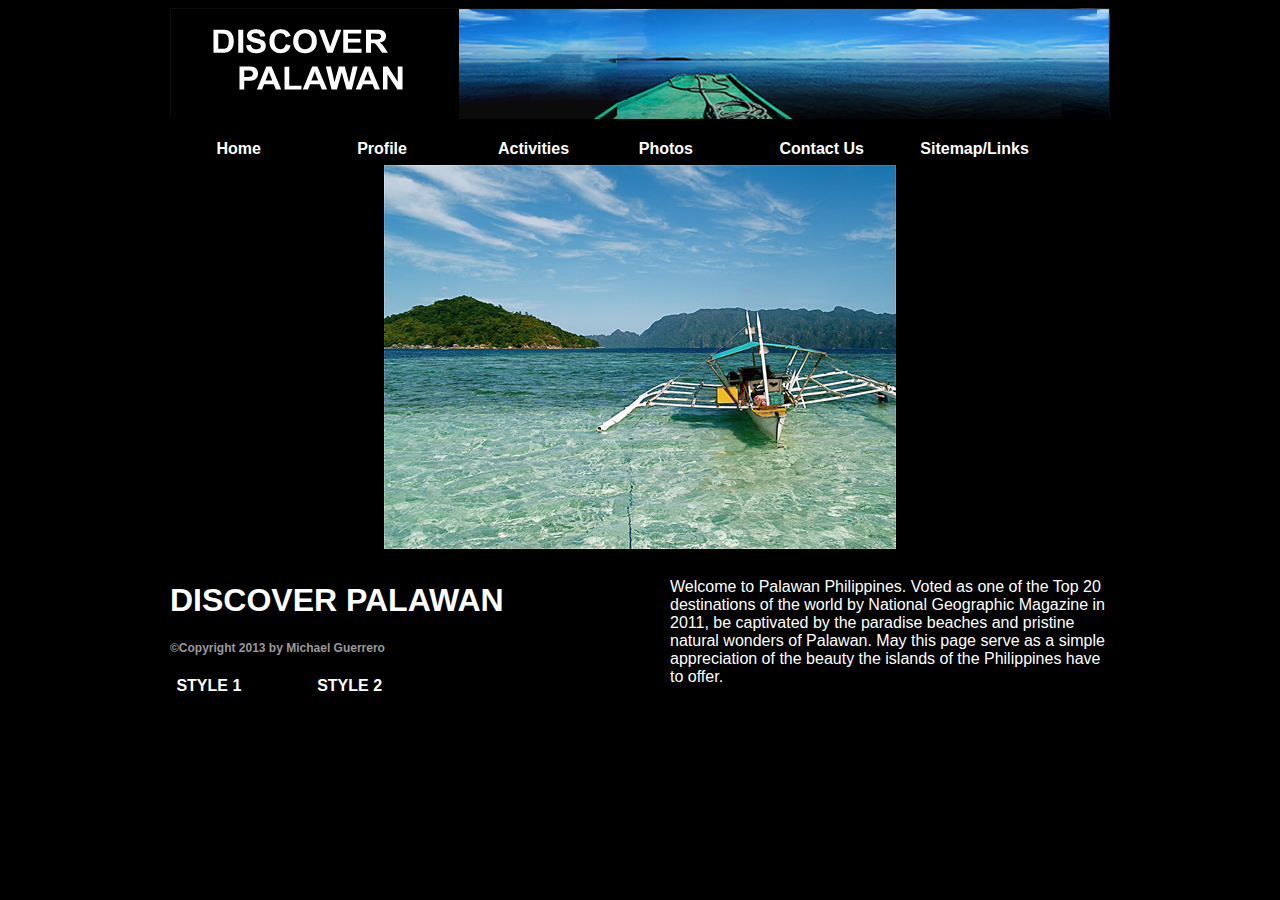
<file: index.html>
<!DOCTYPE html>
<html>
<head>
<meta http-equiv="Content-Type" content="text/html; charset=iso-8859-1">
<title>Discover Palawan</title>


<link href="css/travel.css" rel="stylesheet" type="text/css">

<script type='text/javascript'>
var imageID=0;
function changeimage(every_seconds){
    <!-- change the image -->
    if(!imageID){
        document.getElementById("myimage").src="images/slide_palawan.jpg";
        imageID++;
    }
    else{if(imageID==1){
        document.getElementById("myimage").src="images/slidebench.jpg";
        imageID++;
    }else{if(imageID==2){
        document.getElementById("myimage").src="images/slidelagoon.jpg";
        imageID=0;
    }}}
    <!-- call same function again for x of seconds -->
    setTimeout("changeimage("+every_seconds+")",((every_seconds)*1000));
}

function changeCSS(cssFile) {

        var oldlink = document.getElementsByTagName("link").item(0);

        var newlink = document.createElement("link")
        newlink.setAttribute("rel", "stylesheet");
        newlink.setAttribute("type", "text/css");
        newlink.setAttribute("href", cssFile);

        document.getElementsByTagName("head").item(0).replaceChild(newlink, oldlink);
      }

</script>

</head>

<body onload='changeimage(2)'>

<div id="wrapper">
	<div id="header"><img src="images/header.png" alt="Discover Palawan"></div> <!-- end of header div -->
	<div id="menu">
		<ul>
			<li><a href="index.html">Home</a></li>
			<li><a href="profile.html">Profile</a></li>

			<li><a href="activities.html">Activities</a></li>
			<li><a href="photos.html">Photos</a></li>
			<li><a href="contact.html">Contact Us</a></li>
			<li><a href="sitemap.html">Sitemap/Links</a></li>
		</ul>

	</div> <!-- end of menu div -->

	<div align="center">
	  <img src='images/slide_palawan.jpg' name="myimage" id='myimage'/>
  </div>

	<div id="content">
		<div id="left_content">

			<h1>DISCOVER PALAWAN</h1>
			<p class="copyright">&copy;Copyright 2013 by Michael Guerrero</p>
			<p><a href="#" onclick="changeCSS('css/travel.css');">STYLE 1</a><a href="#"
			onclick="changeCSS('css/explore.css');">STYLE 2</a></p>

		</div> <!-- end of left content div -->

		<div id="right_content">

			<p>Welcome to Palawan Philippines. Voted as one of the Top 20 destinations of the world by National Geographic Magazine in 2011, be captivated by the paradise beaches and pristine natural wonders of Palawan. May this page serve as a simple appreciation of the beauty the islands of the Philippines have to offer. </p>

		</div> <!-- end of right content div -->

	</div> <!-- end of content div -->


</div> <!-- end of wrapper div -->

</body>
</html>
</file>
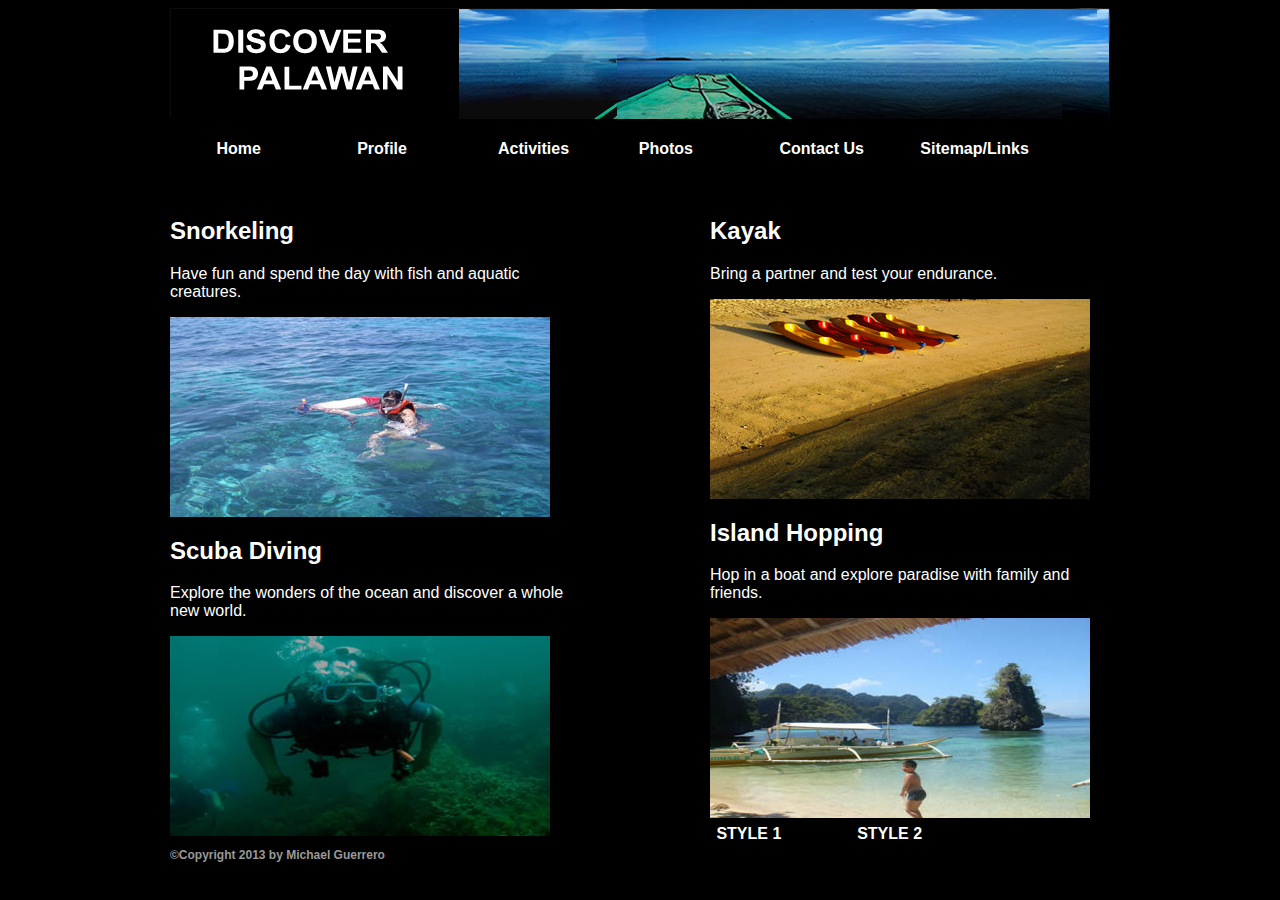
<file: activities.html>
<!DOCTYPE HTML PUBLIC "-//W3C//DTD HTML 4.01 Transitional//EN"
"http://www.w3.org/TR/html4/loose.dtd">
<html>
<head>
<meta http-equiv="Content-Type" content="text/html; charset=iso-8859-1">
<title>Activities</title>

<link href="css/travel.css" rel="stylesheet" type="text/css">

<script type='text/javascript'>
function changeCSS(cssFile) {
 
        var oldlink = document.getElementsByTagName("link").item(0);
 
        var newlink = document.createElement("link")
        newlink.setAttribute("rel", "stylesheet");
        newlink.setAttribute("type", "text/css");
        newlink.setAttribute("href", cssFile);
 
        document.getElementsByTagName("head").item(0).replaceChild(newlink, oldlink);
      }
	  
</script>

</head>

<body>

<div id="wrapper">
	<div id="header"><img src="images/header.png" alt="Discover Palawan"></div> <!-- end of header div -->
	<div id="menu">
		<ul>
			<li><a href="index.html">Home</a></li>
			<li><a href="profile.html">Profile</a></li>
			
			<li><a href="activities.html">Activities</a></li>
			<li><a href="photos.html">Photos</a></li>
			<li><a href="contact.html">Contact Us</a></li>
			<li><a href="sitemap.html">Sitemap/Links</a></li>
		</ul>
		
	</div> <!-- end of menu div -->
	
<div id="act_content">
		<div id="left_act">
		
			<h2>Snorkeling</h2>
			<p>Have fun and spend the day with fish and aquatic creatures.</p>
			<img src="images/snorkeling.jpg" alt="snorkeling">					
			
			
			<h2>Scuba Diving</h2>
			<p>Explore the wonders of the ocean and discover a whole new world.</p>
			<img src="images/divingunder.jpg" alt="diving">		
			
			<p class="copyright">&copy;Copyright 2013 by Michael Guerrero</p>
		</div> <!-- end of left act div -->
		
	<div id="right_act">
			
			
			<h2>Kayak</h2>
			<p>Bring a partner and test your endurance.</p>
			<img src="images/kayak.jpg" alt="kayak">
			
			<h2>Island Hopping</h2>
			<p>Hop in a boat and explore paradise with family and friends.</p>
			<img src="images/island hopping.jpg" alt="island hopping">
			
		<a href="#" onclick="changeCSS('css/travel.css');">STYLE 1</a>
  		<a href="#" onclick="changeCSS('css/explore.css');">STYLE 2</a>							
				
		</div> <!-- end of right act div -->
					
</div> 	<!-- end of wrapper div -->

</body>
</html>
</file>
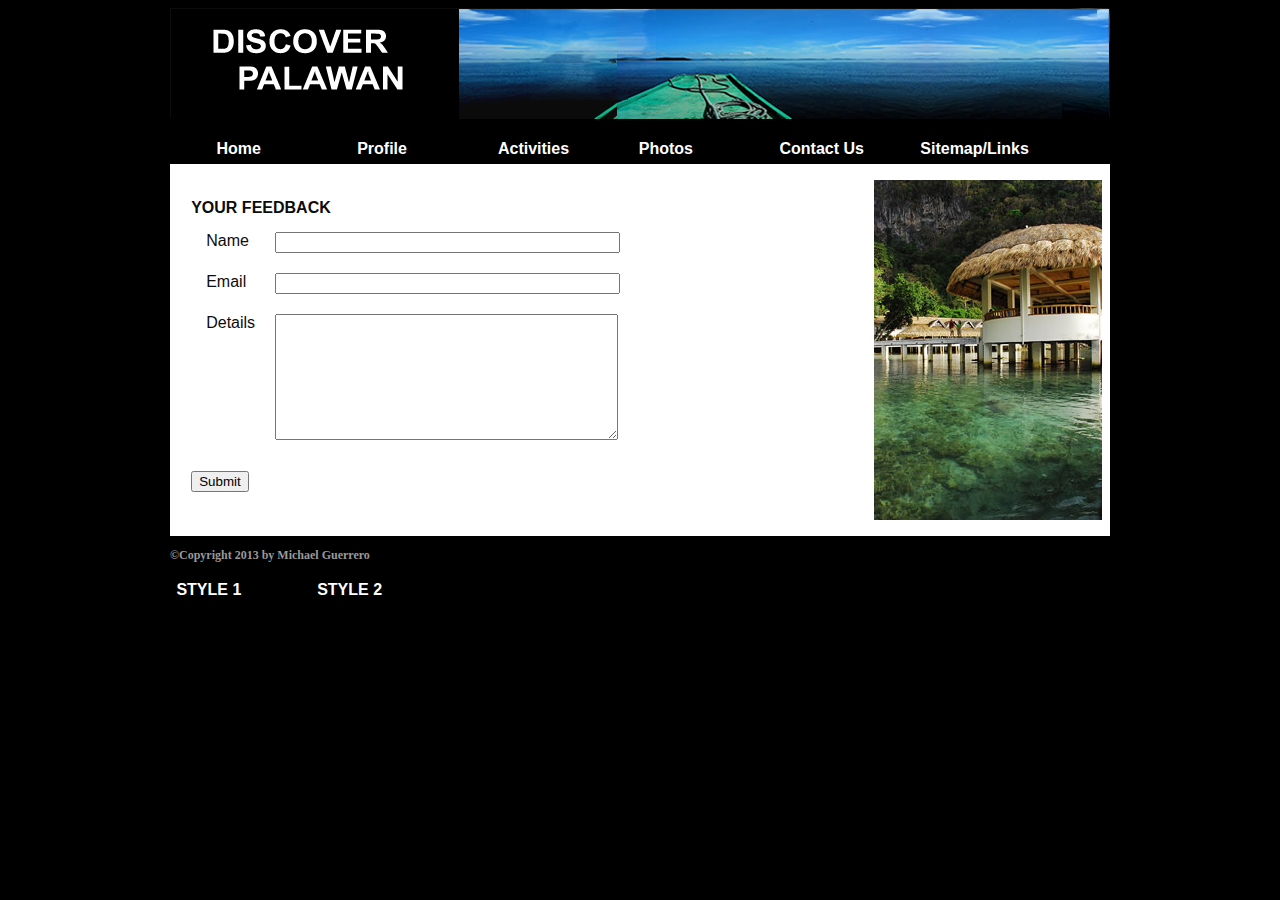
<file: contact.html>
<!DOCTYPE HTML PUBLIC "-//W3C//DTD HTML 4.01 Transitional//EN"
"http://www.w3.org/TR/html4/loose.dtd">
<html>
<head>
<meta http-equiv="Content-Type" content="text/html; charset=iso-8859-1">
<title>Contact Us</title>

<link href="css/travel.css" rel="stylesheet" type="text/css">

<style type= "text/css">

fieldset {
	padding: 1.2em;
	border-top-style: none;
	border-right-style: none;
	border-bottom-style: none;
	border-left-style: none;
}

<!--
.style1 {color: #000000}
-->

</style>


<script type="text/JavaScript">
<!--
function MM_findObj(n, d) { //v4.01
  var p,i,x;  if(!d) d=document; if((p=n.indexOf("?"))>0&&parent.frames.length) {
    d=parent.frames[n.substring(p+1)].document; n=n.substring(0,p);}
  if(!(x=d[n])&&d.all) x=d.all[n]; for (i=0;!x&&i<d.forms.length;i++) x=d.forms[i][n];
  for(i=0;!x&&d.layers&&i<d.layers.length;i++) x=MM_findObj(n,d.layers[i].document);
  if(!x && d.getElementById) x=d.getElementById(n); return x;
}

function MM_validateForm() { //v4.0
  var i,p,q,nm,test,num,min,max,errors='',args=MM_validateForm.arguments;
  for (i=0; i<(args.length-2); i+=3) { test=args[i+2]; val=MM_findObj(args[i]);
    if (val) { nm=val.name; if ((val=val.value)!="") {
      if (test.indexOf('isEmail')!=-1) { p=val.indexOf('@');
        if (p<1 || p==(val.length-1)) errors+='- '+nm+' must contain an e-mail address.\n';
      } else if (test!='R') { num = parseFloat(val);
        if (isNaN(val)) errors+='- '+nm+' must contain a number.\n';
        if (test.indexOf('inRange') != -1) { p=test.indexOf(':');
          min=test.substring(8,p); max=test.substring(p+1);
          if (num<min || max<num) errors+='- '+nm+' must contain a number between '+min+' and '+max+'.\n';
    } } } else if (test.charAt(0) == 'R') errors += '- '+nm+' is a required field.\n'; }
  } if (errors) alert('The following error(s) occurred:\n'+errors);
  document.MM_returnValue = (errors == '');
}
//-->
</script>

<script type='text/javascript'>
function changeCSS(cssFile) {

        var oldlink = document.getElementsByTagName("link").item(0);

        var newlink = document.createElement("link")
        newlink.setAttribute("rel", "stylesheet");
        newlink.setAttribute("type", "text/css");
        newlink.setAttribute("href", cssFile);

        document.getElementsByTagName("head").item(0).replaceChild(newlink, oldlink);
      }

</script>

</head>

<body>

<div id="wrapper">
	<div id="header"><img src="images/header.png" alt="Discover Palawan"></div> <!-- end of header div -->
	<div id="menu">
		<ul>
			<li><a href="index.html">Home</a></li>
			<li><a href="profile.html">Profile</a></li>

			<li><a href="activities.html">Activities</a></li>
			<li><a href="photos.html">Photos</a></li>
			<li><a href="contact.html">Contact Us</a></li>
			<li><a href="sitemap.html">Sitemap/Links</a></li>
		</ul>

	</div> <!-- end of menu div -->

<div id="contact_content">

	<div id="left_contact">

		<form name="contactform" method="post" action="email.php">
			<fieldset><strong>YOUR FEEDBACK</strong>
				
				<br>

				<table cellpadding=5 cellspacing=10>

					<tr>
	          <td valign="top"><label for="name">Name</label></td>
	          <td><input name="name" type="text" class="input" id="name" size="40" maxlength="50"></td>
	        </tr>

	        <tr>
	          <td valign="top"><label for="email">Email</label></td>
	          <td><input name="email" type="text" class="input" id="email" size="40" maxlength="50" ></td>
	        </tr>

	        <tr>
	          <td valign="top">Details</td>
	          <td valign="top"><textarea name="text" id="text" cols="40" rows="8"></textarea></td>
	        </tr>

				</table>

				<p align="left"><input TYPE="submit" value="Submit"></p>

	 		</fieldset>
		</form>

	</div> <!-- end of left contact div -->

	<div id="right_contact">

	  <div align="right"><img src="images/port.jpg" alt="port"></div>

	</div> <!-- end of right contact div -->


</div> <!-- end of contact content div -->

	<p class="copyright">&copy;Copyright 2013 by Michael Guerrero</p>
	<a href="#" onclick="changeCSS('css/travel.css');">STYLE 1</a>
  	<a href="#" onclick="changeCSS('css/explore.css');">STYLE 2</a>
</div> <!-- end of wrapper div -->


</body>
</html>
</file>
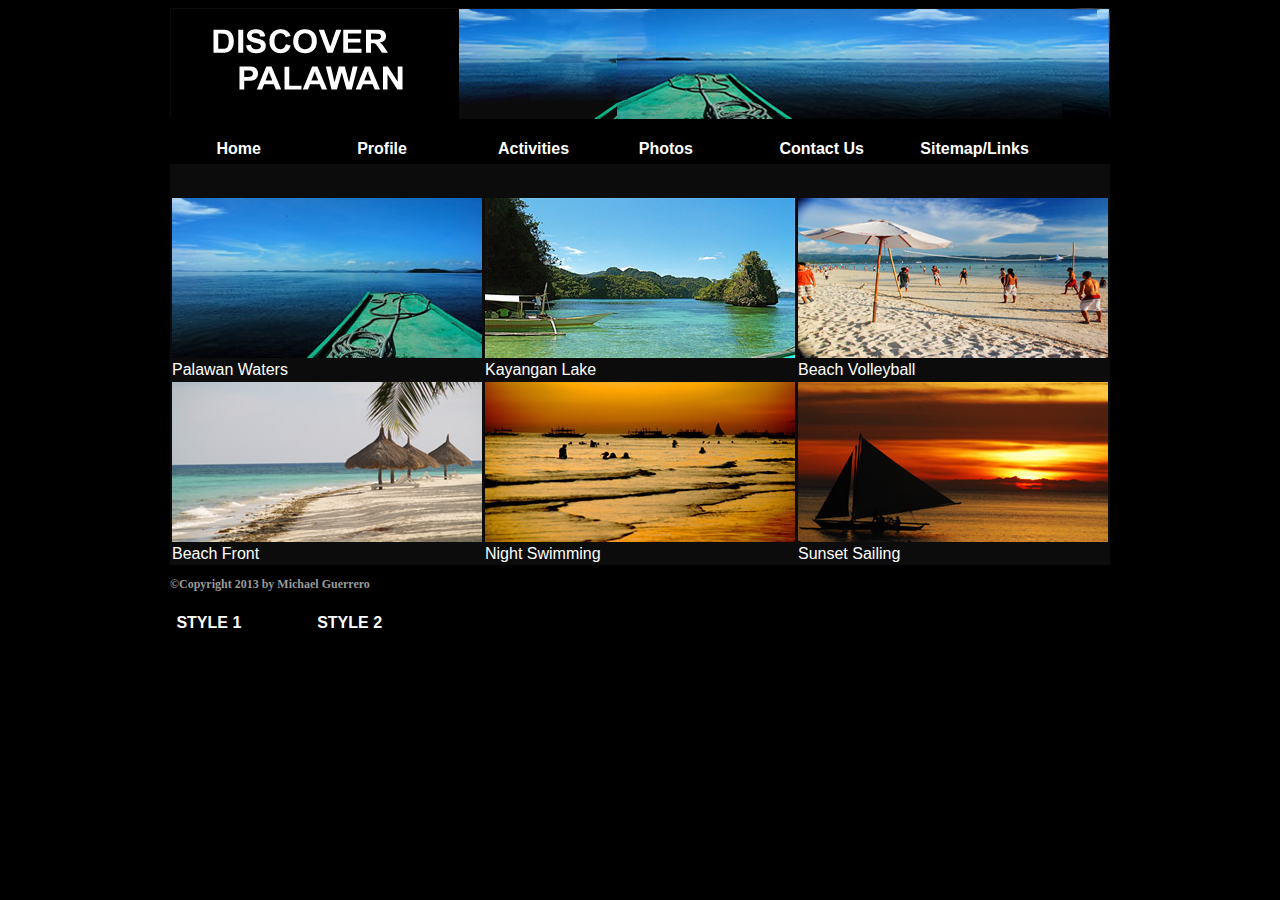
<file: photos.html>
<!DOCTYPE HTML PUBLIC "-//W3C//DTD HTML 4.01 Transitional//EN"
"http://www.w3.org/TR/html4/loose.dtd">
<html>
<head>
<meta http-equiv="Content-Type" content="text/html; charset=iso-8859-1">
<title>Photos</title>

<link href="css/travel.css" rel="stylesheet" type="text/css">

<script type='text/javascript'>
function changeCSS(cssFile) {
 
        var oldlink = document.getElementsByTagName("link").item(0);
 
        var newlink = document.createElement("link")
        newlink.setAttribute("rel", "stylesheet");
        newlink.setAttribute("type", "text/css");
        newlink.setAttribute("href", cssFile);
 
        document.getElementsByTagName("head").item(0).replaceChild(newlink, oldlink);
      }
	  
</script>

</head>

<body>

<div id="wrapper">
	<div id="header"><img src="images/header.png" alt="Discover Palawan"></div> <!-- end of header div -->
	<div id="menu">
		<ul>
			<li><a href="index.html">Home</a></li>
			<li><a href="profile.html">Profile</a></li>
			
			<li><a href="activities.html">Activities</a></li>
			<li><a href="photos.html">Photos</a></li>
			<li><a href="contact.html">Contact Us</a></li>
			<li><a href="sitemap.html">Sitemap/Links</a></li>
		</ul>
		
	</div> <!-- end of menu div -->

<div id="photos_content">
<table border="0" cellspacing="1" cellpadding="1">
  <tr>
    <th scope="col"><img src="images/palawan waters.jpg" alt="palawan waters"></th>
    <th scope="col"><img src="images/kayangan lake.jpg" alt="kayangan lake"></th>
    <th scope="col"><img src="images/beach volleyball.jpg" alt="beach volleyball"></th>
  </tr>
  <tr>
    <td>Palawan Waters</td>
    <td>Kayangan Lake</td>
    <td>Beach Volleyball</td>
   </tr>
  <tr>
    <th><img src="images/palawan beach front.jpg" alt="palawan beach front"></th>
    <th><img src="images/night_swimming.jpg" alt="night swimming"></th>
    <th><img src="images/sunset_sailing.jpg" alt="sunset sailing"></th>
  </tr>
  <tr>
    <td>Beach Front</td>
    <td>Night Swimming</td>
    <td>Sunset Sailing</td>
   </tr>
  
  
</table>

</div> <!-- end of photos content div -->


	<p class="copyright">&copy;Copyright 2013 by Michael Guerrero </p>
	<p><a href="#" onclick="changeCSS('css/travel.css');">STYLE 1</a></p>
  	<p><a href="#" onclick="changeCSS('css/explore.css');">STYLE 2</a></p>
	
</div> <!-- end of wrapper div -->


</body>
</html>
</file>
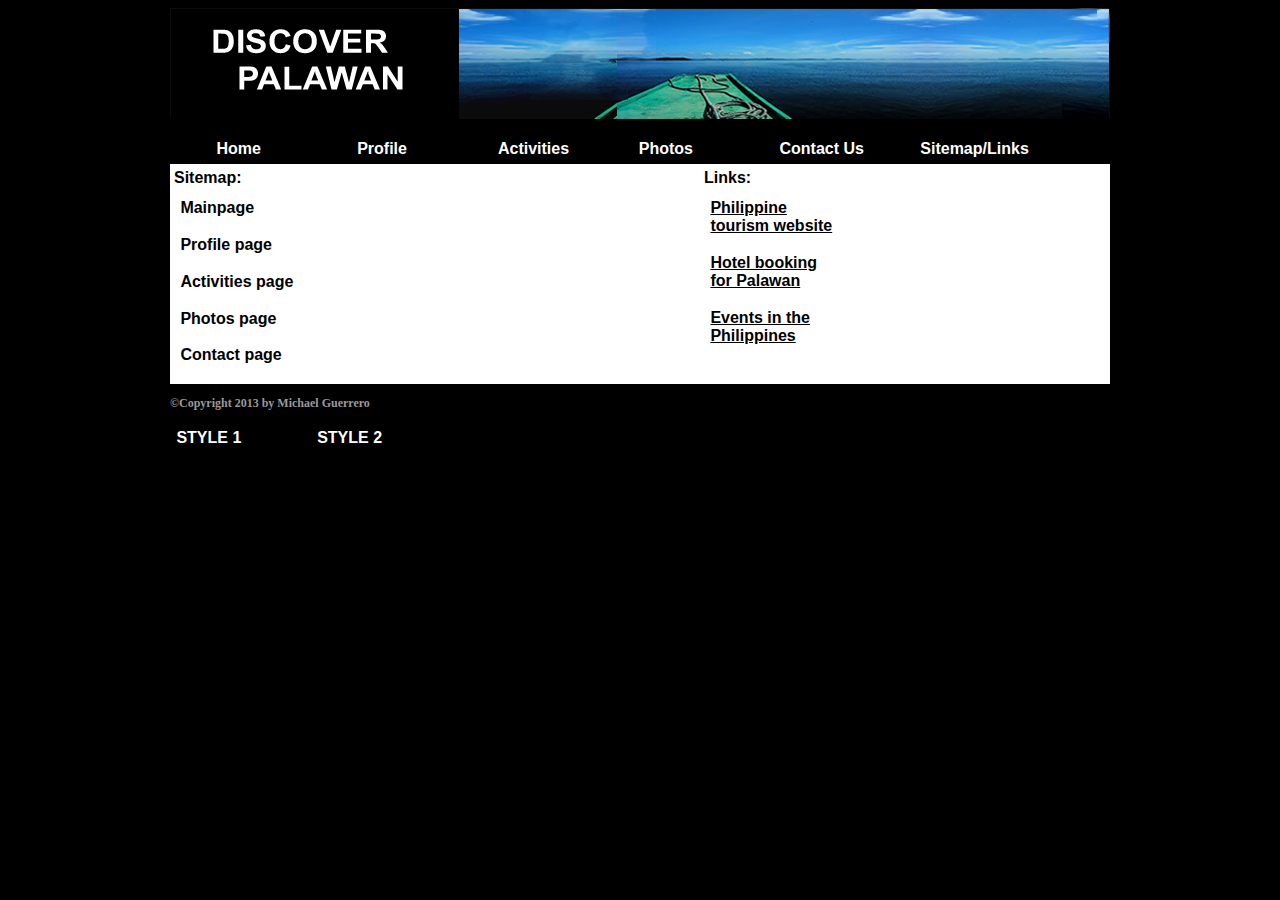
<file: sitemap.html>
<!DOCTYPE HTML PUBLIC "-//W3C//DTD HTML 4.01 Transitional//EN"
"http://www.w3.org/TR/html4/loose.dtd">
<html>
<head>
<meta http-equiv="Content-Type" content="text/html; charset=iso-8859-1">
<title>Sitemap</title>

<link href="css/travel.css" rel="stylesheet" type="text/css">

<style type="text/css">
<!--
.style1 {

	color: #000000;
	font-family: Arial, Helvetica, sans-serif;

}
-->
</style>

<script type='text/javascript'>
function changeCSS(cssFile) {
 
        var oldlink = document.getElementsByTagName("link").item(0);
 
        var newlink = document.createElement("link")
        newlink.setAttribute("rel", "stylesheet");
        newlink.setAttribute("type", "text/css");
        newlink.setAttribute("href", cssFile);
 
        document.getElementsByTagName("head").item(0).replaceChild(newlink, oldlink);
      }
	  
</script>

</head>

<body>

<div id="wrapper">
	<div id="header"><img src="images/header.png" alt="Discover Palawan"></div> <!-- end of header div -->
	<div id="menu">
		<ul>
			<li><a href="index.html">Home</a></li>
			<li><a href="profile.html">Profile</a></li>
			
			<li><a href="activities.html">Activities</a></li>
			<li><a href="photos.html">Photos</a></li>
			<li><a href="contact.html">Contact Us</a></li>
			<li><a href="sitemap.html">Sitemap/Links</a></li>
		</ul>
		
	</div> <!-- end of menu div -->
		

<div id="sitemap_content">

	<div id="left_sitemap">
  
	  <table border="0" cellspacing="2" cellpadding="2" width="300px">
  <tr>
    <th align="left" class="style1" scope="col">Sitemap:</th>
  </tr>
  <tr>
    <td align="left"><a href="http://hyperdisc.unitec.ac.nz/iwd13s1/username/sub-directory/index.html" class="style1">Mainpage</a></td>
  </tr>
  <tr>
    <td align="left"><a href="http://hyperdisc.unitec.ac.nz/iwd13s1/username/sub-directory/profile.html" class="style1">Profile page</a></td>
  </tr>
  <tr>
    <td align="left">
	<a href="http://hyperdisc.unitec.ac.nz/iwd13s1/username/sub-directory/activities.html" class="style1">Activities page</a></td>
  </tr>
  <tr>
    <td align="left">
	<a href="http://hyperdisc.unitec.ac.nz/iwd13s1/username/sub-directory/photos.html" class="style1">Photos page</a></td>
  </tr>
  <tr>
    <td align="left">
	<a href="http://hyperdisc.unitec.ac.nz/iwd13s1/username/sub-directory/contact.html" class="style1">Contact page</a></td>
  </tr>
</table>
					
					
	</div> <!-- end of left content div -->
	
	
		
	<div id="right_sitemap">
	
	<table border="0" cellspacing="2" cellpadding="2" width="300px">
  <tr>
    <th align="left" class="style1" scope="col">Links:</th>
  </tr>
  <tr>
    <td align="left"><a href="http://itsmorefuninthephilippines.com" class="style1"> <u>Philippine tourism website</u></a></td>
  </tr>
  <tr>
    <td align="left"><a href="http://www.agoda.com/asia/philippines/palawan.html" class="style1"><u>Hotel booking for Palawan</u></a></td>
  </tr>
  <tr>
    <td align="left"><a href="http://www.yahoo.com.ph" class="style1"><u>Events in the Philippines</u></a></td>
  </tr>
</table>

						
	</div> <!-- end of right content div -->

</div> <!-- end of sitemap div -->
	
		<p class="copyright">&copy;Copyright 2013 by Michael Guerrero</p>
		<a href="#" onclick="changeCSS('css/travel.css');">STYLE 1</a>
  		<a href="#" onclick="changeCSS('css/explore.css');">STYLE 2</a>	
</div> <!-- end of wrapper div -->

</body>
</html>
</file>
<file: css/travel.css>
body {
	background-color: #000000;
	
}

#wrapper {
	width: 940px;
	margin-left:auto;
	margin-right:auto;
	background-color: #000000;
}


#header {
	height: 110px;
	width: 940px;
	margin-right: auto;
	margin-left: auto;
	background-color:#0C0C0C;	
}


#menu {
	width: 940px;
	height: 30px;
			
}

	#ul {
	
	list-style-type:none;		
	}
	
	a {
	color:#FFFFFF;
	text-decoration:none;
	float: left;
	padding:.4em;
	width:8em;
	font-family: Arial, Helvetica, sans-serif;
	border-right-style: none;
	border-left-style: none;
	font-weight: bold;
	
	}


	li {
		display:inline;
		position: left;
	}


#content {
	margin-top: -1xpx;
	font-family: Arial, Helvetica, sans-serif;
	color: #FFFFFF;	
	background-color:#0C0C0C;
}

#left_content {
	float: left;
	width: 500px;
	margin-right: auto;
	padding-top: .5em;
	
}

#right_content {
	float: right;
	width: 440px;
	margin-left: auto;
	padding-top: .6em;
	
}

#act_content {
	margin-top: -1xpx;
	margin-right: auto;
	margin-left: auto;
	font-family: Arial, Helvetica, sans-serif;
	color: #FFFFFF;	
	background-color:#000000;
}

#left_act{
	float: left;
	width: 400px;
	margin-right: auto;
	padding-top: 2em;
	
}


#right_act {
	float: right;
	width: 400px;
	margin-left: auto;
	padding-top: 2em;
	
}

#about_content {
	
	font-family: Arial, Helvetica, sans-serif;
	color: #FFFFFF;	
	
	
}

#left_about{
	float: left;
	width: 450px;
	
	
}

#right_about {
	float: right;
	padding-right: .5em;
	padding-bottom: 1em;
	
}

#photos_content {

	margin-right: auto;
	margin-left: auto;
	margin-top: -1xpx;
	font-family: Arial, Helvetica, sans-serif;
	color: #FFFFFF;	
	background-color:#0C0C0C;
	padding-top: 2em;

}

#contact_content {

	margin-right: auto;
	margin-left: auto;
	margin-top: -1xpx;
	font-family: Arial, Helvetica, sans-serif;
	color: #0C0C0C;	
	background-color:#FFFFFF;
	padding-top: 1em;

}

#left_contact {

	margin-left:auto;
	float: left;	  

}

#right_contact {

	margin-right:auto;
	padding-right: .5em;
	padding-bottom: 1em;
		  

}

#sitemap_content {
	border: none;
	background-color: #FFFFFF;
	font-family: Arial, Helvetica, sans-serif;
	color: #000000;
	height: 220px;
		
}

#left_sitemap {
	float: left;
	width: 530px;
	margin-left: auto;
	
	
}

#right_sitemap {
	float: right;
	width: 410px;
	margin-right: auto;
	
	
}

.copyright {
	font-size: 12px;
	font-weight: bold;
	color: #999999;
	margin-left: 0px;
	border-top-style: none;
}
</file>
